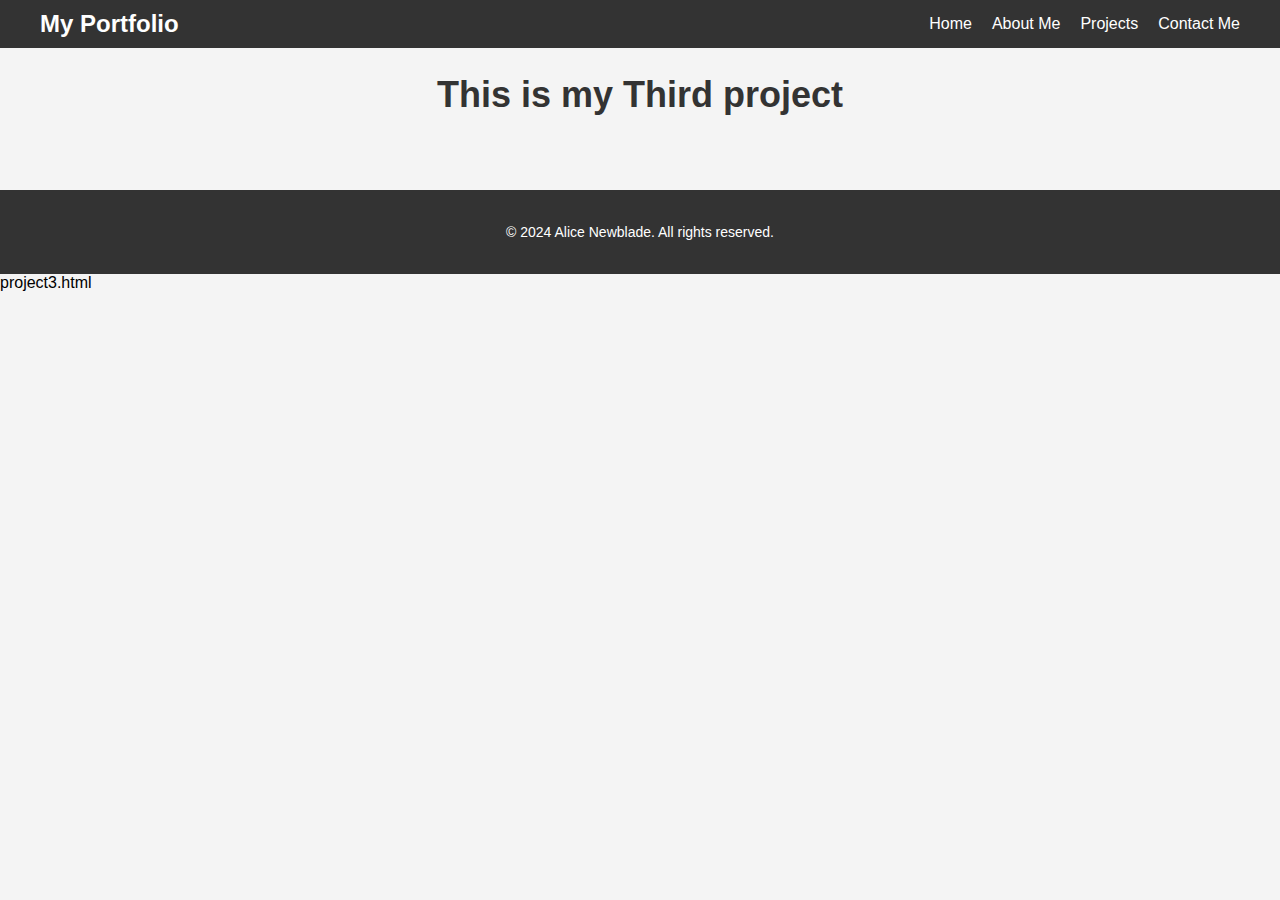
<file: project1.html>
<!DOCTYPE html>
<html lang="en">
<head>
    <meta charset="UTF-8">
    <meta name="viewport" content="width=device-width, initial-scale=1.0">
    <title>Project 1</title>
    <link rel="stylesheet" href="assignment1.css">
</head>
<body>
    <!-- Navigation Header -->
    <header class="main-header">
        <nav>
            <h1 class="logo">My Portfolio</h1>
            <ul class="nav-links">
                <li><a href="#home">Home</a></li>
                <li><a href="#about-me">About Me</a></li>
                <li><a href="#projects">Projects</a></li>
                <li><a href="#contact-me">Contact Me</a></li>
            </ul>
        </nav>
    </header>

    <!-- Project Page Content -->
    <section class="project-page">
        <div class="project-message">
            <h1>This is my Third project</h1>
        </div>
    </section>

    <!-- Footer Section -->
    <footer>
        <p>&copy; 2024 Alice Newblade. All rights reserved.</p>
    </footer>
</body>
</html>
project3.html
</file>
<file: assignment1.css>
/* Global Styles */
body {
    font-family: Arial, sans-serif;
    margin: 0;
    padding: 0;
    background-color: #f4f4f4;
}

/* Header Section */
.header {
    background-image: url('your-image.jpg');
    background-size: cover;
    background-position: center;
    text-align: center;
    color: white;
    height: 100vh;
    display: flex;
    justify-content: center;
    align-items: center;
}

.header-content h1 {
    font-size: 48px;
    margin: 0;
    display: flex;
    justify-content: center;
    align-items: center;
}

/* Intro Section */
.intro {
    text-align: center;
    padding: 50px 20px;
}

.intro h2 {
    font-size: 24px;
    margin-bottom: 10px;
}

.intro h1 {
    font-size: 36px;
    margin-bottom: 20px;
}

.intro p {
    font-size: 18px;
    color: #555;
}

/* About Me Section */
.about-me {
    display: flex;
    justify-content: center;
    align-items: center;
    padding: 50px;
    background-color: #e0e0e0;
}

.photo img {
    border-radius: 50%;
    width: 200px;
    height: 200px;
    object-fit: cover;
}

.description {
    max-width: 600px;
    margin-left: 30px;
}

.description h2 {
    font-size: 24px;
    color: #333;
}

.description p {
    font-size: 18px;
    color: #209651;
    line-height: 1.6;
}

/* Footer Section */
footer {
    text-align: center;
    padding: 20px;
    background-color: #57abe2;
    color: rgb(105, 220, 228);
    font-size: 14px;

}
/* Global Styles */
body {
    font-family: Arial, sans-serif;
    margin: 0;
    padding: 0;
    background-color: #f4f4f4;
}

/* Navigation Header */
.main-header {
    background-color: #333;
    color: white;
    padding: 10px 0;
    position: fixed;
    width: 100%;
    top: 0;
    z-index: 1000;
}

nav {
    display: flex;
    justify-content: space-between;
    align-items: center;
    max-width: 1200px;
    margin: auto;
    padding: 0 20px;
}

.logo {
    font-size: 24px;
    margin: 0;
}

.nav-links {
    list-style: none;
    margin: 0;
    padding: 0;
    display: flex;
}

.nav-links li {
    margin-left: 20px;
}

.nav-links a {
    color: white;
    text-decoration: none;
    font-size: 16px;
}

.nav-links a:hover {
    text-decoration: underline;
}

/* Header Section */
.header {
    background-image: url('your-image.jpg');
    background-size: cover;
    background-position: center;
    text-align: center;
    color: white;
    height: 100vh;
    display: flex;
    justify-content: center;
    align-items: center;
    padding-top: 50px; /* Adjust padding to prevent content overlap with header */
}

.header-content h1 {
    font-size: 48px;
    margin: 0;
}

/* Intro Section */
.intro {
    text-align: center;
    padding: 50px 20px;
}

.intro h2 {
    font-size: 24px;
    margin-bottom: 10px;
}

.intro h1 {
    font-size: 36px;
    margin-bottom: 20px;
}

.intro p {
    font-size: 18px;
    color: #555;
}

/* About Me Section */
.about-me {
    display: flex;
    justify-content: center;
    align-items: center;
    padding: 50px;
    background-color: #e0e0e0;
}

.photo img {
    border-radius: 50%;
    width: 200px;
    height: 200px;
    object-fit: cover;
}

.description {
    max-width: 600px;
    margin-left: 30px;
}

.description h2 {
    font-size: 24px;
    color: #333;
}

.description p {
    font-size: 18px;
    color: #666;
    line-height: 1.6;
}

/* Projects Section */
.projects {
    text-align: center;
    padding: 50px;
    background-color: #f4f4f4;
}

.projects h2 {
    font-size: 28px;
    color: #333;
    margin-bottom: 20px;
}

.projects p {
    font-size: 18px;
    color: #666;
}

/* Contact Me Section */
.contact-me {
    text-align: center;
    padding: 50px;
    background-color: #e0e0e0;
}

.contact-me h2 {
    font-size: 28px;
    color: #333;
    margin-bottom: 20px;
}

.contact-me p {
    font-size: 18px;
    color: #666;
}

/* Footer Section */
footer {
    text-align: center;
    padding: 20px;
    background-color: #333;
    color: white;
    font-size: 14px;
}
/* Contact Me Section */
.contact-me {
    padding: 50px;
    background-color: #f4f4f4;
    display: flex;
    justify-content: center;
    align-items: center;
}

.contact-container {
    display: flex;
    flex-wrap: wrap;
    max-width: 1000px;
    width: 100%;
    background-color: #fff;
    box-shadow: 0 4px 8px rgba(0, 0, 0, 0.1);
    border-radius: 8px;
    overflow: hidden;
}

.contact-info {
    flex: 1;
    padding: 30px;
    background-color: #333;
    color: white;
    text-align: center;
}

.contact-info h2 {
    margin-bottom: 20px;
    font-size: 24px;
}

.contact-info p {
    margin-bottom: 30px;
    font-size: 16px;
}

.contact-details {
    list-style: none;
    padding: 0;
    margin: 0;
}

.contact-details li {
    margin-bottom: 15px;
    font-size: 16px;
}

.contact-details i {
    margin-right: 10px;
    color: #f4a261;
}

.contact-form {
    flex: 1;
    padding: 30px;
    background-color: #fafafa;
    display: flex;
    flex-direction: column;
    justify-content: center;
}

.contact-form form {
    display: flex;
    flex-direction: column;
}

.contact-form input,
.contact-form textarea {
    width: 100%;
    padding: 10px;
    margin-bottom: 15px;
    border: 1px solid #ccc;
    border-radius: 4px;
    font-size: 16px;
}

.contact-form button {
    padding: 10px;
    background-color: #333;
    color: white;
    border: none;
    border-radius: 4px;
    cursor: pointer;
    font-size: 16px;
}

.contact-form button:hover {
    background-color: #f4a261;
}
/* Projects Section */
.projects {
    text-align: center;
    padding: 50px;
    background-color: #f4f4f4;
}

.projects h2 {
    font-size: 28px;
    color: #333;
    margin-bottom: 40px;
}

.project-container {
    display: flex;
    justify-content: center;
    flex-wrap: wrap;
    gap: 20px;
}

.project-card {
    background-color: white;
    border-radius: 8px;
    box-shadow: 0 4px 8px rgba(0, 0, 0, 0.1);
    overflow: hidden;
    max-width: 300px;
    width: 100%;
    text-align: left;
}

.project-card img {
    width: 100%;
    height: 200px;
    object-fit: cover;
}

.project-info {
    padding: 20px;
}

.project-info h3 {
    font-size: 20px;
    margin-bottom: 10px;
    color: #333;
}

.project-info p {
    font-size: 16px;
    color: #666;
    margin-bottom: 20px;
}

.project-link {
    text-decoration: none;
    color: #f4a261;
    font-weight: bold;
}

.header img
{
    opacity:0.5;
}
.project-link:hover {
    color: #333;
}
/* Project Page Section */
.project-page {
    text-align: center;
    padding: 50px;
}

.project-message h1 {
    font-size: 36px;
    color: #333;
}
/* Ensure the body and html cover the full height */
html, body {
    height: 100%;
    margin: 0;
}

/* Section with background image */
/* Ensure the body and html cover the full height */
html, body {
    height: 100%;
    margin: 0;
}

/* Section with background image */
/* Ensure the body and html cover the full height */
html, body {
    height: 100%;
    margin: 0;
}

/* Section with background image */
.header {
    background-image: url('C:/Users/user/Desktop/222.jpg'); /* Use a relative path or URL */
    background-size: cover; /* Scale the image to cover the entire section */
    background-position: center; /* Center the image */
    height: 100vh; /* Full viewport height */
    display: flex;
    align-items: center; /* Vertically center the content */
    justify-content: center; /* Horizontally center the content */
    color: white; /* Text color for better contrast */
    text-align: center; /* Center the text */
    position: relative; /* Ensure the text is positioned correctly */
}

/* Container for text content */
.header-content {
    background: rgba(0, 0, 0, 0.5); /* Optional: semi-transparent background for better text readability */
    padding: 20px;
    border-radius: 8px; /* Optional: rounded corners */
    max-width: 80%; /* Restrict the width of the content */
}

/* Header text styles */
.header-content h1 {
    font-size: 48px; /* Adjust font size as needed */
    margin: 0;
}

.header-content p {
    font-size: 24px; /* Adjust font size as needed */
}

assignment1.css
</file>
